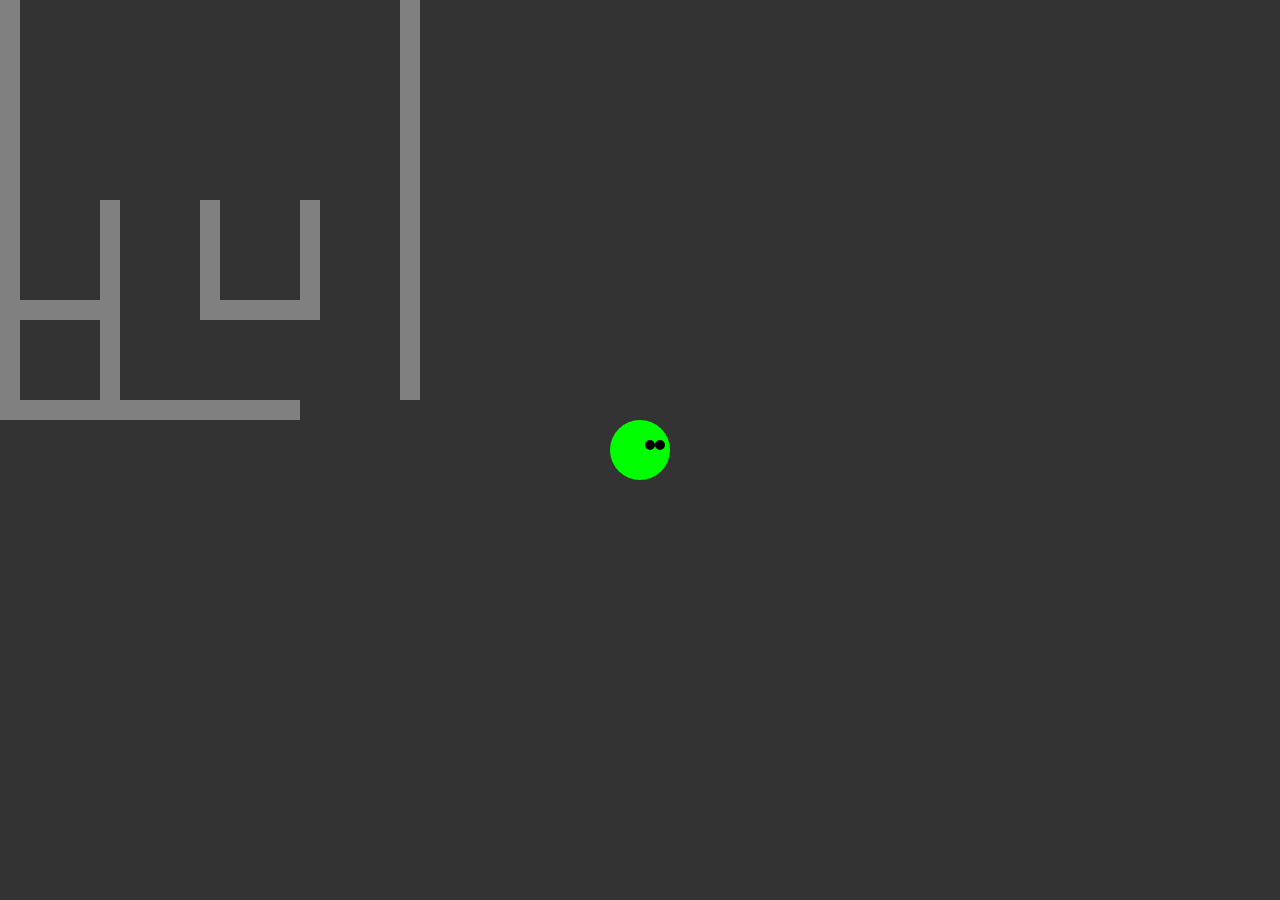
<file: 2d Shooting game/index.html>
<!DOCTYPE html>
<html lang="en">
<head>
    <meta charset="UTF-8">
    <meta name="viewport" content="width=device-width, initial-scale=1.0">
    <title>2D Shooting Game</title>
    <style>
        body {
            margin: 0;
            overflow: hidden;
            background: #333;
        }
        canvas {
            display: block;
        }
    </style>
</head>
<body>
    <canvas id="gameCanvas"></canvas>
    <script>
        const canvas = document.getElementById("gameCanvas");
        const ctx = canvas.getContext("2d");

        // Set canvas size
        canvas.width = window.innerWidth;
        canvas.height = window.innerHeight;

        const player = {
            x: canvas.width / 2,
            y: canvas.height / 2,
            radius: 30,
            color: "lime",
            faceColor: "black",
            speed: 5
        };

        const environment = {
            xOffset: 0,
            yOffset: 0
        };

        const walls = [
    // Outer walls (larger house)
    { x: -400, y: -400, width: 800, height: 20 },  // Top wall
    { x: -400, y: 400, width: 700, height: 20 },   // Bottom wall
    { x: -400, y: -100, width: 20, height: 800 },  // Left wall
    { x: 400, y: -400, width: 20, height: 800 },   // Right wall


    // Room 1 (Living Room)
    { x: -200, y: -400, width: 20, height: 200 },  // Left wall of living room
    { x: 0, y: -400, width: 20, height: 100 },   // Right wall of living room
    { x: -200, y: -200, width: 220, height: 20 },  // Top wall of living room
    { x: -200, y: -200, width: 20, height: 20 },   // Door to the Living Room from the entrance (left side)
    
    // Room 2 (Bedroom 1)
    { x: -200, y: -200, width: 20, height: 100 },  // Left wall of bedroom 1
    { x: 0, y: -200, width: 20, height: 200 },   // Right wall of bedroom 1
    { x: -200, y: 0, width: 220, height: 20 },  // Top wall of bedroom 1
    { x: 0, y: -200, width: 20, height: 20 },   // Door from Living Room to Bedroom 1

    // Room 3 (Bedroom 2)
    { x: 0, y: -400, width: 20, height: 200 },  // Left wall of bedroom 2
    { x: 200, y: -400, width: 20, height: 100 },   // Right wall of bedroom 2
    { x: 0, y: -200, width: 220, height: 20 },  // Top wall of bedroom 2
    { x: 0, y: -200, width: 20, height: 20 },  // Door to Bedroom 2 from Living Room

    // Room 4 (Kitchen)
    { x: -200, y: 0, width: 20, height: 200 },  // Left wall of kitchen
    { x: 0, y: 0, width: 20, height: 200 },   // Right wall of kitchen
    { x: -200, y: 200, width: 220, height: 20 },  // Top wall of kitchen
    { x: 0, y: 0, width: 20, height: 20 },   // Door from Bedroom 2 to Kitchen

    // Room 5 (Bathroom)
    { x: 0, y: 200, width: 20, height: 100 },  // Left wall of bathroom
    { x: 100, y: 200, width: 20, height: 100 },   // Right wall of bathroom
    { x: 0, y: 300, width: 120, height: 20 },  // Top wall of bathroom
    { x: 0, y: 200, width: 20, height: 20 },   // Door from Kitchen to Bathroom

    // Room 6 (Dining Room)
    { x: 200, y: 200, width: 20, height: 100 },  // Left wall of dining room
    { x: 300, y: 200, width: 20, height: 100 },   // Right wall of dining room
    { x: 200, y: 300, width: 120, height: 20 },  // Top wall of dining room
    { x: 200, y: 200, width: 20, height: 20 },   // Door from Bathroom to Dining Room

    // Room 7 (Storage Room)
    { x: 0, y: 300, width: 20, height: 100 },  // Left wall of storage room
    { x: 100, y: 300, width: 20, height: 100 },   // Right wall of storage room
    { x: 0, y: 400, width: 120, height: 20 },   // Top wall of storage room
    { x: 100, y: 300, width: 20, height: 20 }   // Door from Dining Room to Storage Room
];




        let mouseAngle = 0;

        // Movement keys
        const keys = {
            ArrowUp: false,
            ArrowDown: false,
            ArrowLeft: false,
            ArrowRight: false
        };

        // Handle key presses
        window.addEventListener("keydown", (e) => {
            if (keys.hasOwnProperty(e.key)) keys[e.key] = true;
        });

        window.addEventListener("keyup", (e) => {
            if (keys.hasOwnProperty(e.key)) keys[e.key] = false;
        });

        // Track mouse movement
        window.addEventListener("mousemove", (e) => {
            const dx = e.clientX - player.x;
            const dy = e.clientY - player.y;
            mouseAngle = Math.atan2(dy, dx);
        });

        function drawPlayer() {
            // Draw the player's body
            ctx.fillStyle = player.color;
            ctx.beginPath();
            ctx.arc(player.x, player.y, player.radius, 0, Math.PI * 2);
            ctx.fill();
            ctx.closePath();

            // Draw the face
            const eyeOffsetX = Math.cos(mouseAngle) * player.radius * 0.5;
            const eyeOffsetY = Math.sin(mouseAngle) * player.radius * 0.5;

            ctx.fillStyle = player.faceColor;
            ctx.beginPath();
            ctx.arc(player.x + eyeOffsetX - 5, player.y + eyeOffsetY - 5, 5, 0, Math.PI * 2); // Left eye
            ctx.arc(player.x + eyeOffsetX + 5, player.y + eyeOffsetY - 5, 5, 0, Math.PI * 2); // Right eye
            ctx.fill();
            ctx.closePath();
        }

        function drawWalls() {
            ctx.fillStyle = "gray";
            walls.forEach((wall) => {
                ctx.fillRect(wall.x + environment.xOffset, wall.y + environment.yOffset, wall.width, wall.height);
            });
        }

        function checkCollision() {
            for (let wall of walls) {
                const wallLeft = wall.x + environment.xOffset;
                const wallRight = wallLeft + wall.width;
                const wallTop = wall.y + environment.yOffset;
                const wallBottom = wallTop + wall.height;

                const playerLeft = player.x - player.radius;
                const playerRight = player.x + player.radius;
                const playerTop = player.y - player.radius;
                const playerBottom = player.y + player.radius;

                if (
                    playerRight > wallLeft &&
                    playerLeft < wallRight &&
                    playerBottom > wallTop &&
                    playerTop < wallBottom
                ) {
                    return true; // Collision detected
                }
            }
            return false;
        }

        function updateEnvironment() {
            const prevXOffset = environment.xOffset;
            const prevYOffset = environment.yOffset;

            if (keys.ArrowUp) environment.yOffset += player.speed;
            if (keys.ArrowDown) environment.yOffset -= player.speed;
            if (keys.ArrowLeft) environment.xOffset += player.speed;
            if (keys.ArrowRight) environment.xOffset -= player.speed;

            if (checkCollision()) {
                environment.xOffset = prevXOffset;
                environment.yOffset = prevYOffset;
            }
        }

        function gameLoop() {
            ctx.clearRect(0, 0, canvas.width, canvas.height);

            // Update environment
            updateEnvironment();

            // Draw environment
            drawWalls();

            // Draw player
            drawPlayer();

            requestAnimationFrame(gameLoop);
        }

        // Start the game loop
        gameLoop();
    </script>
</body>
</html>
</file>
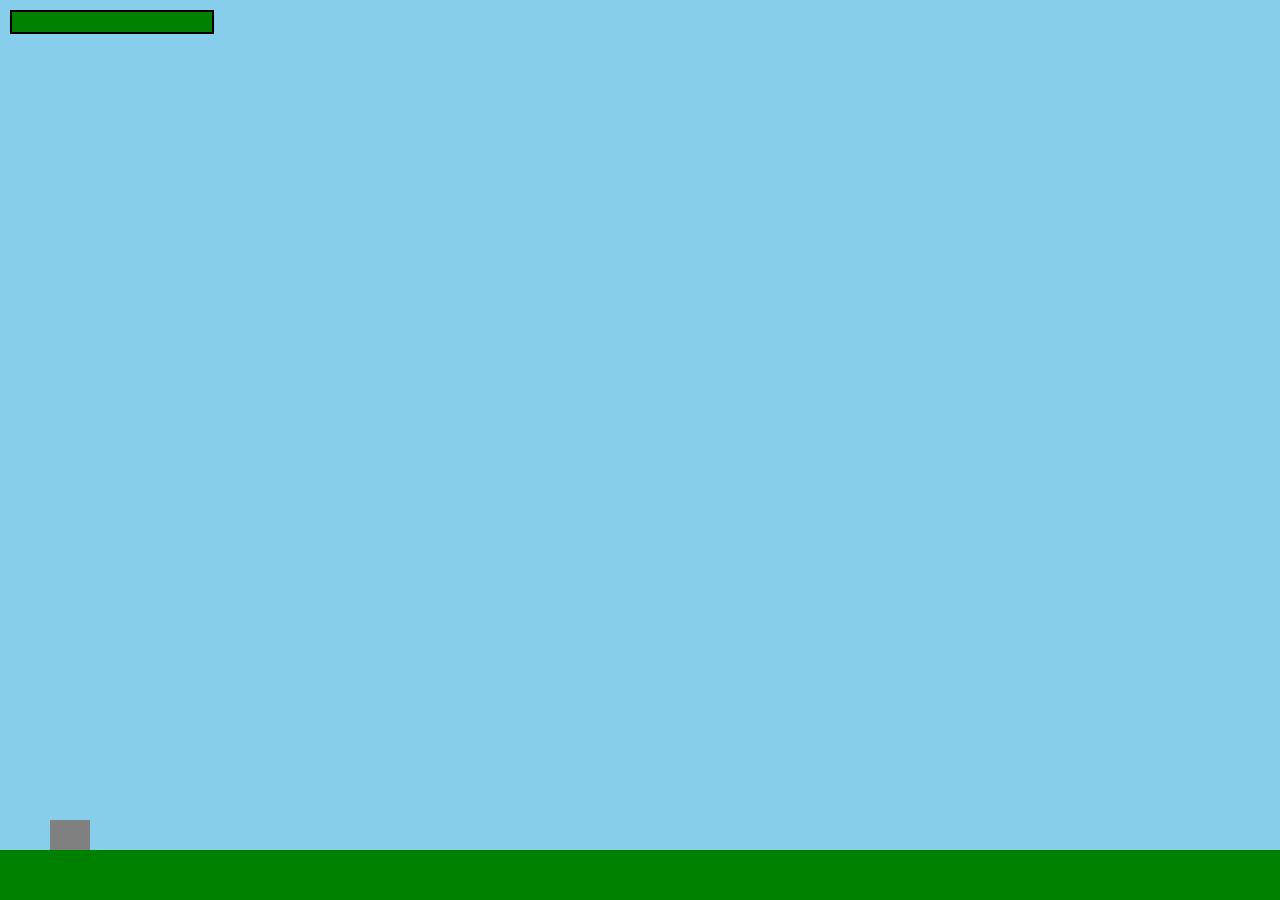
<file: cannon game/index.html>
<!DOCTYPE html>
<html lang="en">
<head>
  <meta charset="UTF-8">
  <meta name="viewport" content="width=device-width, initial-scale=1.0">
  <title>Cannon Defense Game</title>
  <style>
    body {
      margin: 0;
      overflow: hidden;
      font-family: Arial, sans-serif;
      background-color: #87CEEB; /* Sky blue */
    }
    canvas {
      display: block;
    }
    #health-bar {
      position: absolute;
      top: 10px;
      left: 10px;
      width: 200px;
      height: 20px;
      background-color: red;
      border: 2px solid black;
    }
    #health {
      width: 100%;
      height: 100%;
      background-color: green;
    }
  </style>
</head>
<body>
  <div id="health-bar">
    <div id="health"></div>
  </div>
  <canvas id="gameCanvas"></canvas>

  <script>
    const canvas = document.getElementById('gameCanvas');
    const ctx = canvas.getContext('2d');

    // Set canvas dimensions
    canvas.width = window.innerWidth;
    canvas.height = window.innerHeight;

    // Game variables
    const groundHeight = 50;
    let cannonHealth = 100;
    let gameOver = false;

    // Cannon properties
    const cannon = {
      x: 50,
      y: canvas.height - groundHeight - 30,
      width: 40,
      height: 30,
      color: 'gray',
      angle: 0, // Angle of the cannon
      projectiles: []
    };

    // Projectile properties
    const gravity = 0.2; // Gravity affecting projectiles

    // Enemy properties
    const enemies = [];
    const enemySpeed = 2;
    const spawnInterval = 1000; // Spawn an enemy every second

    // Mouse position
    let mouseX = 0;
    let mouseY = 0;

    // Spacebar state
    let spacePressed = false;

    // Health bar
    const healthBar = document.getElementById('health');
    const maxHealth = 100;

    // Event listeners for mouse movement
    canvas.addEventListener('mousemove', (e) => {
      mouseX = e.clientX;
      mouseY = e.clientY;

      // Calculate cannon angle based on mouse position
      const dx = mouseX - cannon.x;
      const dy = mouseY - cannon.y;
      cannon.angle = Math.atan2(dy, dx);
    });

    // Event listeners for shooting
    document.addEventListener('keydown', (e) => {
      if (e.code === 'Space') spacePressed = true;
    });

    document.addEventListener('keyup', (e) => {
      if (e.code === 'Space') spacePressed = false;
    });

    // Draw ground
    function drawGround() {
      ctx.fillStyle = 'green';
      ctx.fillRect(0, canvas.height - groundHeight, canvas.width, groundHeight);
    }

    // Draw cannon
    function drawCannon() {
      ctx.save();
      ctx.translate(cannon.x + cannon.width / 2, cannon.y + cannon.height / 2);
      ctx.rotate(cannon.angle);

      // Draw cannon body
      ctx.fillStyle = cannon.color;
      ctx.fillRect(-cannon.width / 2, -cannon.height / 2, cannon.width, cannon.height);

      ctx.restore();
    }

    // Draw projectiles
    function drawProjectiles() {
      cannon.projectiles.forEach((proj, index) => {
        ctx.fillStyle = 'black';
        ctx.beginPath();
        ctx.arc(proj.x, proj.y, 5, 0, Math.PI * 2);
        ctx.fill();

        // Update projectile position with gravity
        proj.x += proj.vx;
        proj.vy += gravity; // Apply gravity
        proj.y += proj.vy;

        // Remove projectile if it goes off-screen
        if (proj.y > canvas.height || proj.x > canvas.width || proj.x < 0) {
          cannon.projectiles.splice(index, 1);
        }
      });
    }

    // Spawn enemies
    function spawnEnemy() {
      const type = Math.random() < 0.5 ? 'tank' : 'plane'; // Randomly spawn tank or plane
      const enemy = {
        type,
        x: canvas.width,
        y: type === 'tank' ? canvas.height - groundHeight - 20 : 100,
        width: type === 'tank' ? 40 : 60,
        height: type === 'tank' ? 20 : 20,
        color: type === 'tank' ? 'brown' : 'blue',
        speed: enemySpeed
      };
      enemies.push(enemy);
    }

    // Draw enemies
    function drawEnemies() {
      enemies.forEach((enemy, index) => {
        ctx.fillStyle = enemy.color;
        ctx.fillRect(enemy.x, enemy.y, enemy.width, enemy.height);

        // Move enemy
        enemy.x -= enemy.speed;

        // Remove enemy if it goes off-screen
        if (enemy.x + enemy.width < 0) {
          enemies.splice(index, 1);
        }

        // Check collision with cannon
        if (
          enemy.x < cannon.x + cannon.width &&
          enemy.x + enemy.width > cannon.x &&
          enemy.y < cannon.y + cannon.height &&
          enemy.y + enemy.height > cannon.y
        ) {
          cannonHealth -= 10; // Reduce cannon health
          enemies.splice(index, 1); // Remove enemy
        }
      });
    }

    // Check projectile-enemy collisions
    function checkCollisions() {
      cannon.projectiles.forEach((proj, pIndex) => {
        enemies.forEach((enemy, eIndex) => {
          if (
            proj.x < enemy.x + enemy.width &&
            proj.x > enemy.x &&
            proj.y < enemy.y + enemy.height &&
            proj.y > enemy.y
          ) {
            // Remove projectile and enemy on collision
            cannon.projectiles.splice(pIndex, 1);
            enemies.splice(eIndex, 1);
          }
        });
      });
    }

    // Update health bar
    function updateHealthBar() {
      healthBar.style.width = `${(cannonHealth / maxHealth) * 100}%`;
    }

    // Game loop
    function gameLoop() {
      if (gameOver) return;

      // Clear canvas
      ctx.clearRect(0, 0, canvas.width, canvas.height);

      // Draw elements
      drawGround();
      drawCannon();
      drawProjectiles();
      drawEnemies();

      // Check collisions
      checkCollisions();

      // Shoot projectile if space is pressed
      if (spacePressed) {
        // Calculate distance between cannon and mouse
        const dx = mouseX - cannon.x;
        const dy = mouseY - cannon.y;
        const distance = Math.sqrt(dx * dx + dy * dy);

        // Normalize direction vector
        const angle = Math.atan2(dy, dx);
        const speedFactor = Math.min(distance / 100, 10); // Scale speed based on distance
        const baseSpeed = 5 + speedFactor; // Base speed + scaled speed

        // Adjust vertical velocity for upward shots
        const upwardPower = angle < 0 ? Math.abs(angle) * 5 : 1; // Increase upward power
        const vx = Math.cos(angle) * baseSpeed;
        const vy = Math.sin(angle) * baseSpeed * upwardPower;

        // Add new projectile
        cannon.projectiles.push({
          x: cannon.x + cannon.width / 2,
          y: cannon.y + cannon.height / 2,
          vx: vx,
          vy: vy
        });

        spacePressed = false; // Prevent multiple shots
      }

      // Update health bar
      updateHealthBar();

      // Check game over condition
      if (cannonHealth <= 0) {
        gameOver = true;
        alert('Game Over! You lost.');
        return;
      }

      // Request next frame
      requestAnimationFrame(gameLoop);
    }

    // Start spawning enemies
    setInterval(spawnEnemy, spawnInterval);

    // Start game loop
    gameLoop();
  </script>
</body>
</html>
</file>
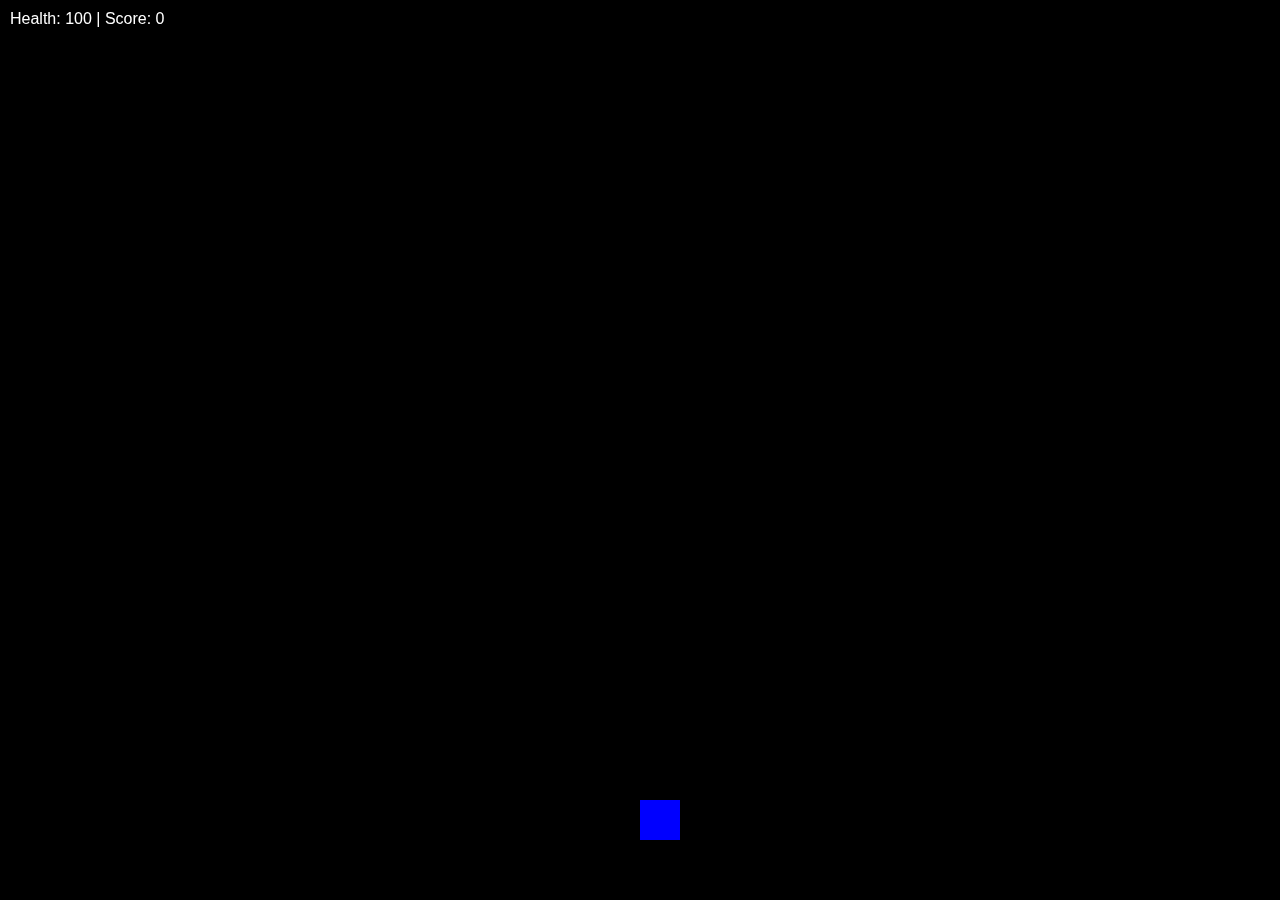
<file: shoorting game story/index.html>
<!DOCTYPE html>
<html lang="en">
<head>
  <meta charset="UTF-8">
  <meta name="viewport" content="width=device-width, initial-scale=1.0">
  <title>Shadowbound Uprising - Prototype</title>
  <style>
    body {
      margin: 0;
      overflow: hidden;
      background-color: #000;
      color: white;
      font-family: Arial, sans-serif;
    }
    canvas {
      display: block;
    }
    #info {
      position: absolute;
      top: 10px;
      left: 10px;
      z-index: 10;
    }
  </style>
</head>
<body>
  <div id="info">Health: <span id="health">100</span> | Score: <span id="score">0</span></div>
  <canvas id="gameCanvas"></canvas>

  <script>
    const canvas = document.getElementById('gameCanvas');
    const ctx = canvas.getContext('2d');

    // Set canvas dimensions
    canvas.width = window.innerWidth;
    canvas.height = window.innerHeight;

    // Player properties
    const player = {
      x: canvas.width / 2,
      y: canvas.height - 100,
      width: 40,
      height: 40,
      color: 'blue',
      speed: 5,
      health: 100,
      bullets: [],
    };

    // Enemy properties
    const enemies = [];
    const enemySpawnRate = 100; // Lower = more frequent spawns
    let spawnTimer = 0;

    // Score tracking
    let score = 0;

    // Keyboard controls
    const keys = {};

    // Event listeners for movement
    window.addEventListener('keydown', (e) => {
      keys[e.key] = true;
    });

    window.addEventListener('keyup', (e) => {
      keys[e.key] = false;
    });

    // Bullet class
    class Bullet {
      constructor(x, y) {
        this.x = x;
        this.y = y;
        this.width = 5;
        this.height = 10;
        this.speed = 7;
      }

      draw() {
        ctx.fillStyle = 'yellow';
        ctx.fillRect(this.x, this.y, this.width, this.height);
      }

      update() {
        this.y -= this.speed;
      }
    }

    // Enemy class
    class Enemy {
      constructor(x, y) {
        this.x = x;
        this.y = y;
        this.width = 40;
        this.height = 40;
        this.color = 'red';
        this.speed = 2;
      }

      draw() {
        ctx.fillStyle = this.color;
        ctx.fillRect(this.x, this.y, this.width, this.height);
      }

      update() {
        this.y += this.speed;
      }
    }

    // Draw player
    function drawPlayer() {
      ctx.fillStyle = player.color;
      ctx.fillRect(player.x, player.y, player.width, player.height);
    }

    // Handle player movement
    function movePlayer() {
      if (keys['ArrowLeft'] && player.x > 0) player.x -= player.speed;
      if (keys['ArrowRight'] && player.x < canvas.width - player.width) player.x += player.speed;
    }

    // Shoot bullets
    window.addEventListener('keydown', (e) => {
      if (e.code === 'Space') {
        const bullet = new Bullet(player.x + player.width / 2 - 2.5, player.y);
        player.bullets.push(bullet);
      }
    });

    // Update bullets
    function updateBullets() {
      for (let i = player.bullets.length - 1; i >= 0; i--) {
        const bullet = player.bullets[i];
        bullet.update();
        bullet.draw();

        // Remove bullets that go off-screen
        if (bullet.y < 0) {
          player.bullets.splice(i, 1);
        }
      }
    }

    // Spawn enemies
    function spawnEnemies() {
      spawnTimer++;
      if (spawnTimer % enemySpawnRate === 0) {
        const x = Math.random() * (canvas.width - 40);
        const enemy = new Enemy(x, 0);
        enemies.push(enemy);
      }
    }

    // Update enemies
    function updateEnemies() {
      for (let i = enemies.length - 1; i >= 0; i--) {
        const enemy = enemies[i];
        enemy.update();
        enemy.draw();

        // Check collision with player
        if (
          player.x < enemy.x + enemy.width &&
          player.x + player.width > enemy.x &&
          player.y < enemy.y + enemy.height &&
          player.y + player.height > enemy.y
        ) {
          player.health -= 10;
          enemies.splice(i, 1);
        }

        // Remove enemies that go off-screen
        if (enemy.y > canvas.height) {
          enemies.splice(i, 1);
        }
      }
    }

    // Check bullet-enemy collisions
    function checkCollisions() {
      for (let i = player.bullets.length - 1; i >= 0; i--) {
        const bullet = player.bullets[i];
        for (let j = enemies.length - 1; j >= 0; j--) {
          const enemy = enemies[j];
          if (
            bullet.x < enemy.x + enemy.width &&
            bullet.x + bullet.width > enemy.x &&
            bullet.y < enemy.y + enemy.height &&
            bullet.y + bullet.height > enemy.y
          ) {
            player.bullets.splice(i, 1);
            enemies.splice(j, 1);
            score += 10;
            break;
          }
        }
      }
    }

    // Game over condition
    function checkGameOver() {
      if (player.health <= 0) {
        cancelAnimationFrame(animationId);
        alert('Game Over! Your score: ' + score);
        location.reload(); // Restart the game
      }
    }

    // Main game loop
    function gameLoop() {
      ctx.clearRect(0, 0, canvas.width, canvas.height);

      drawPlayer();
      movePlayer();
      updateBullets();
      spawnEnemies();
      updateEnemies();
      checkCollisions();
      checkGameOver();

      // Update UI
      document.getElementById('health').textContent = player.health;
      document.getElementById('score').textContent = score;

      animationId = requestAnimationFrame(gameLoop);
    }

    let animationId = requestAnimationFrame(gameLoop);
  </script>
</body>
</html>
</file>
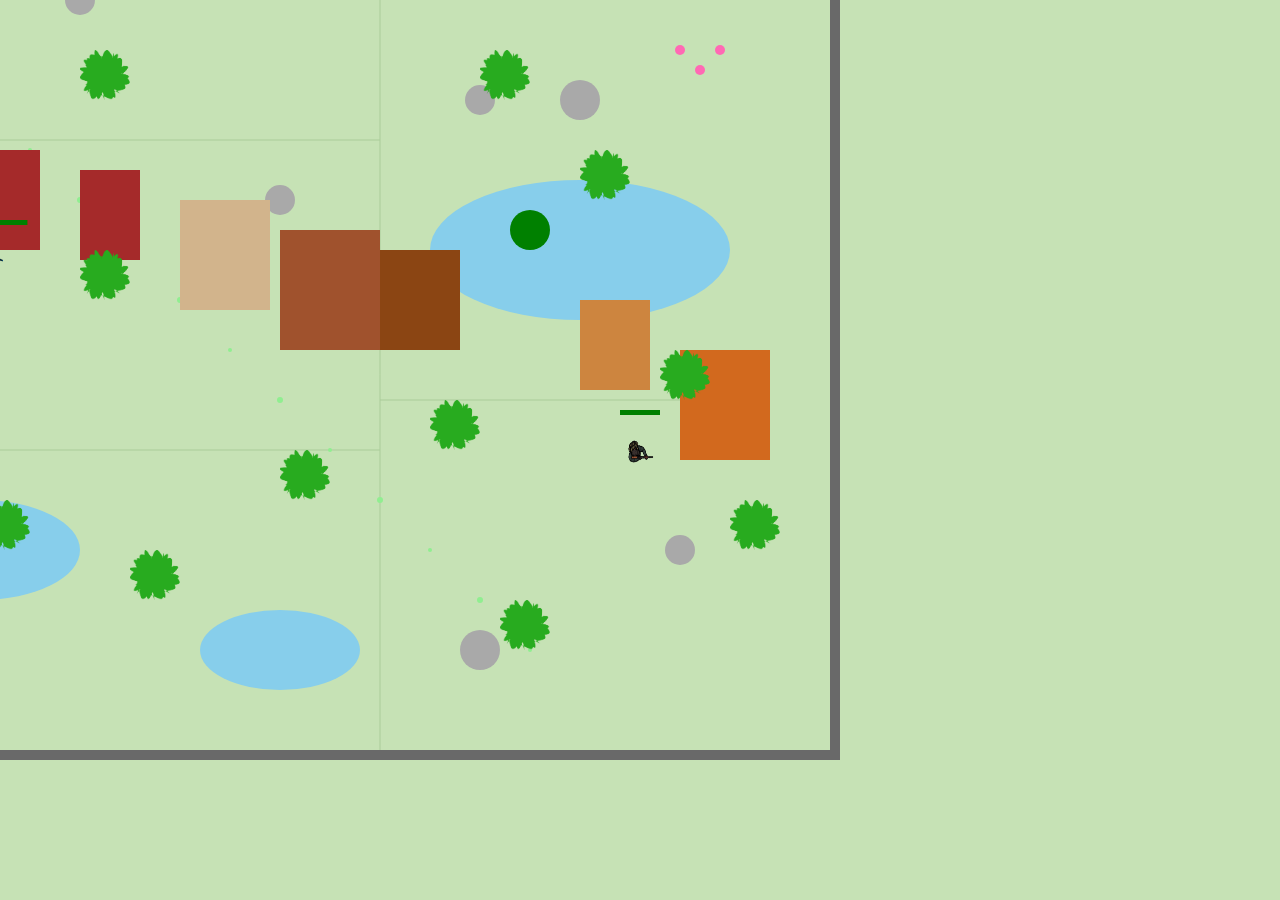
<file: trial 2 shooting game/index.html>
<!DOCTYPE html>
<html lang="en">
<head>
  <meta charset="UTF-8">
  <meta name="viewport" content="width=device-width, initial-scale=1.0">
  <title>Top-Down 2D Game</title>
  <style>
 
    body {
      margin: 0;
      overflow: hidden;
    }
    canvas {
      display: block;
    }
        /* Style for the div */
        #coordinates {
      position: absolute;
      padding: 10px;
      background-color: rgba(0, 0, 0, 0.7);
      color: white;
      font-family: Arial, sans-serif;
      font-size: 24px;
      border-radius: 5px;
      pointer-events: none; /* Prevents the div from interfering with mouse events */
      display: none; /* Initially hidden */
    }
  </style>
</head>
<body>
  <canvas id="gameCanvas"></canvas>
  <div id="coordinates"></div>

  <script src="maps.js"></script>
  <script>
    const canvas = document.getElementById('gameCanvas');
    const ctx = canvas.getContext('2d');

    // Set canvas size to fill the window
    canvas.width = window.innerWidth;
    canvas.height = window.innerHeight;

    // Player settings
    const player = {
      x: canvas.width / 2,
      y: canvas.height / 2,
      width: 30,
      height: 30,
      speed: 3,
      angle: 0,
      health: 100, // Player health
    };

    // Mouse position
    let mouseX = canvas.width / 2;
    let mouseY = canvas.height / 2;

    // Bullets array
    const bullets = [];

    var bulletSpeedPlayer = 20;
    var bulletSpeedVillain = 10;
    var bulletDelayVillain = 1000;

    // Villain settings
    const villains = [];
    const villainSpeed = 2.5;
    const villainHealth = 50;

    // Bombs array and cooldown tracking
    const bombs = [];
    let lastBombTime = 0; // Track the last time a bomb was planted
    let lastShotTime = 0; // Track the last time a bomb was planted

    // Walls array (parsed from SVG)
    let walls = [];

    // Key states for movement and shooting
    const keys = {};

    // Offset for the environment (background and walls)
    const offset = { x: -220, y: -50 };

    // Embedded SVG content
    const svgContent = village;

    // Parse the SVG content
    function parseSVG(svgText) {
    const parser = new DOMParser();
    const svgDoc = parser.parseFromString(svgText, 'image/svg+xml');
    const shapes = svgDoc.querySelectorAll('rect, circle, line, path, polygon, ellipse, image'); // Include <image>
    walls = []; // Reset walls array

    shapes.forEach((shape) => {
        const tagName = shape.tagName.toLowerCase(); // Get the type of shape
        let wallData = null;

        switch (tagName) {
            case 'rect':
                wallData = {
                    type: 'rect',
                    x: parseFloat(shape.getAttribute('x')),
                    y: parseFloat(shape.getAttribute('y')),
                    width: parseFloat(shape.getAttribute('width')),
                    height: parseFloat(shape.getAttribute('height')),
                    fill: shape.getAttribute('fill') || 'none',
                };
                break;

            case 'circle':
                wallData = {
                    type: 'circle',
                    cx: parseFloat(shape.getAttribute('cx')),
                    cy: parseFloat(shape.getAttribute('cy')),
                    r: parseFloat(shape.getAttribute('r')),
                    fill: shape.getAttribute('fill') || 'none',
                };
                break;

            case 'line':
                wallData = {
                    type: 'line',
                    x1: parseFloat(shape.getAttribute('x1')),
                    y1: parseFloat(shape.getAttribute('y1')),
                    x2: parseFloat(shape.getAttribute('x2')),
                    y2: parseFloat(shape.getAttribute('y2')),
                    stroke: shape.getAttribute('stroke') || 'none',
                };
                break;

            case 'path':
                wallData = {
                    type: 'path',
                    d: shape.getAttribute('d'), // Path data
                    fill: shape.getAttribute('fill') || 'none',
                    fillRule: shape.getAttribute('fill-rule') || 'nonzero', // Fill rule
                };
                break;

            case 'polygon':
                wallData = {
                    type: 'polygon',
                    points: shape.getAttribute('points').split(' ').map((point) => {
                        const [x, y] = point.split(',').map(parseFloat);
                        return { x, y };
                    }),
                    fill: shape.getAttribute('fill') || 'none',
                };
                break;

            case 'ellipse':
                wallData = {
                    type: 'ellipse',
                    cx: parseFloat(shape.getAttribute('cx')),
                    cy: parseFloat(shape.getAttribute('cy')),
                    rx: parseFloat(shape.getAttribute('rx')),
                    ry: parseFloat(shape.getAttribute('ry')),
                    fill: shape.getAttribute('fill') || 'none',
                };
                break;

            case 'image': // Handle <image> elements
                const img = new Image();
                const href = shape.getAttribute('href') || shape.getAttribute('xlink:href');
                img.src = href;
                wallData = {
                    type: 'image',
                    x: parseFloat(shape.getAttribute('x')),
                    y: parseFloat(shape.getAttribute('y')),
                    width: parseFloat(shape.getAttribute('width')),
                    height: parseFloat(shape.getAttribute('height')),
                    href: href,
                    image: img, // Store the preloaded image
                };
                img.onerror = () => {
                    console.warn(`Failed to load image: ${href}`);
                };
                break;

            default:
                console.warn(`Unsupported shape type: ${tagName}`);
                return; // Skip unsupported shapes
        }

        // Add the parsed shape data to the walls array
        if (wallData) walls.push(wallData);
    });

    console.log('Parsed walls:', walls);
} 
    // Event listeners for key presses
    window.addEventListener('keydown', (e) => {
      keys[e.key.toLowerCase()] = true;

      // Plant a bomb when 'shift' is pressed
      if (e.shiftKey) {
        const currentTime = Date.now();
        if (currentTime - lastBombTime >= 5000) { // 5-second cooldown
          bombs.push({
            x: player.x - offset.x,
            y: player.y - offset.y,
            plantedTime: currentTime, // Track when the bomb was planted
          });
          lastBombTime = currentTime; // Update the last bomb planting time
        }
      }

      // Shooting when spacebar is pressed
      if (e.code === 'Space') {
        const currentTime = Date.now();
        if (currentTime - lastShotTime >= 500) { // 5-second cooldown

          const angle = Math.atan2(mouseY - player.y, mouseX - player.x);
          bullets.push({
            x: player.x,
            y: player.y,
            dx: Math.cos(angle) * bulletSpeedPlayer,
            dy: Math.sin(angle) * bulletSpeedPlayer,
            width: 5,
            height: 5,
            isPlayerBullet: true,
          });
          lastShotTime = currentTime;
        }
      }
    });

    window.addEventListener('keyup', (e) => {
      keys[e.key.toLowerCase()] = false;
    });

    const coordinatesDiv = document.getElementById('coordinates');
    window.addEventListener('mousemove', (e) => {
      mouseX = e.clientX;
      mouseY = e.clientY;

      // Update the content of the div with mouse coordinates
      coordinatesDiv.textContent = `X: ${e.clientX + 220  - offset.x}, Y: ${e.clientY + 50 - offset.y}`;

      // Position the div to the right of the mouse
      coordinatesDiv.style.left = `${e.clientX + 20}px`; // 10px offset to the right
      coordinatesDiv.style.top = `${e.clientY }px`;

      // Show the div
      coordinatesDiv.style.display = 'none';
      
    });


    // Hide the div when the mouse leaves the window
    window.addEventListener('mouseout', () => {
      coordinatesDiv.style.display = 'none';
    });

    // Check if two rectangles collide
    function checkCollision(rect1, rect2) {
      return (
        rect1.x < rect2.x + rect2.width &&
        rect1.x + rect1.width > rect2.x &&
        rect1.y < rect2.y + rect2.height &&
        rect1.y + rect1.height > rect2.y
      );
    }
    

    // Add a villain
    function addVillain(x, y) {
      villains.push({
        x,
        y,
        width: 30,
        height: 30,
        health: villainHealth,
        lastShotTime: 0, // Track time of last shot
        dx: Math.random() < 0.5 ? -villainSpeed : villainSpeed, // Initial random horizontal direction
        dy: Math.random() < 0.5 ? -villainSpeed : villainSpeed, // Initial random vertical direction
      });
    }

    // Draw health bar
    function drawHealthBar(x, y, health, maxHealth) {
      ctx.fillStyle = 'red';
      ctx.fillRect(x - 20, y - 20, 40, 5); // Background bar
      ctx.fillStyle = 'green';
      ctx.fillRect(x - 20, y - 20, (health / maxHealth) * 40, 5); // Health bar

    }

    // Update function
    function update() {
      // Temporary offsets for collision detection
      let tempOffsetX = offset.x;
      let tempOffsetY = offset.y;

      // Collision detection for horizontal movement (A/D keys)
      if (keys['a'] || keys['d']) {
        if (keys['a']) tempOffsetX += player.speed;
        if (keys['d']) tempOffsetX -= player.speed;

        const playerRect = {
          x: player.x - player.width / 2,
          y: player.y - player.height / 2,
          width: player.width,
          height: player.height,
        };

        let horizontalCollisionDetected = false;
        walls.forEach((wall) => {
          const wallRect = {
            x: wall.x + tempOffsetX,
            y: wall.y + offset.y,
            width: wall.width,
            height: wall.height,
          };
          if (checkCollision(playerRect, wallRect)) {
            horizontalCollisionDetected = true;
          }
        });

        if ( !horizontalCollisionDetected) { //TEMP
          offset.x = tempOffsetX;
        } else {
          tempOffsetX = offset.x; // Reset horizontal offset to prevent diagonal sliding
        }

        bullets.forEach((bullet, index) => {
        if(!(horizontalCollisionDetected)){ //TEMP
        

            if (keys['a']) {
              bullet.x += player.speed;
            }
            if (keys['d']) {
              bullet.x -= player.speed;
            }
          }       
        });

      }

      // Collision detection for vertical movement (W/S keys)
      if (keys['w'] || keys['s']) {
        if (keys['w']) tempOffsetY += player.speed;
        if (keys['s']) tempOffsetY -= player.speed;

        const playerRect = {
          x: player.x - player.width / 2,
          y: player.y - player.height / 2,
          width: player.width,
          height: player.height,
        };

        let verticalCollisionDetected = false;
        walls.forEach((wall) => {
          const wallRect = {
            x: wall.x + offset.x,
            y: wall.y + tempOffsetY,
            width: wall.width,
            height: wall.height,
          };
          if (checkCollision(playerRect, wallRect)) {
            verticalCollisionDetected = true;
          }
        });

        if (!verticalCollisionDetected) { //TEMP
          offset.y = tempOffsetY;
        } else {
          tempOffsetY = offset.y; // Reset vertical offset to prevent diagonal sliding
        }

        bullets.forEach((bullet, index) => {
        if(!(verticalCollisionDetected)){ //TEMP
            if (keys['w']) {
              bullet.y += player.speed;
            }
            if (keys['s']) {
              bullet.y -= player.speed;
            }
          }       
        });


      }
        // Calculate the angle between the player and the mouse

      // Update bombs
      const currentTime = Date.now();
      bombs.forEach((bomb, index) => {
        if (currentTime - bomb.plantedTime >= 3000) { // 3 seconds to explode
          // Explode the bomb
          const explosionRange = 200;

          // Damage player if in range
          const distanceToPlayer = Math.hypot(      
            player.x - (bomb.x + offset.x),
            player.y - (bomb.y + offset.y)
        );
          if (distanceToPlayer <= explosionRange) {
            player.health = Math.max(0, player.health - (10 + 200/(distanceToPlayer/5))); // Reduce player health by half
          }

          // Damage villains if in range
          villains.forEach((villain, vIndex) => {
            const distanceToVillain = Math.hypot(villain.x - bomb.x, villain.y - bomb.y);
            if (distanceToVillain <= explosionRange) {
              villain.health = Math.max(0, villain.health - (10 + 200/(distanceToVillain/5))); // Reduce villain health by half
              if (villain.health <= 0) {
                villains.splice(vIndex, 1); // Remove dead villain
              }
            }
          });

          // Remove the bomb after explosion
          bombs.splice(index, 1);
        }
      });

      // Update bullets
      bullets.forEach((bullet, index) => {
        bullet.x += bullet.dx;
        bullet.y += bullet.dy;

        // Check collision with walls
        walls.forEach((wall) => {
          const wallX = wall.x + offset.x;
          const wallY = wall.y + offset.y;
          if (
            bullet.x < wallX + wall.width &&
            bullet.x + bullet.width > wallX &&
            bullet.y < wallY + wall.height &&
            bullet.y + bullet.height > wallY
          ) {
            bullets.splice(index, 1); // Remove bullet on collision
          }
        });

        // Check collision with villains
        villains.forEach((villain, vIndex) => {
          const villainRect = {
            x: villain.x + offset.x,
            y: villain.y + offset.y,
            width: villain.width,
            height: villain.height,
          };
          if (
            bullet.isPlayerBullet &&
            bullet.x < villainRect.x + villainRect.width &&
            bullet.x + bullet.width > villainRect.x &&
            bullet.y < villainRect.y + villainRect.height &&
            bullet.y + bullet.height > villainRect.y
          ) {
            villain.health -= 10; // Damage villain
            bullets.splice(index, 1); // Remove bullet
            if (villain.health <= 0) {
              villains.splice(vIndex, 1); // Remove dead villain
            }
          }
        });

        // Remove bullets that go off-screen
        if (
          bullet.x < 0 ||
          bullet.x > canvas.width ||
          bullet.y < 0 ||
          bullet.y > canvas.height
        ) {
          bullets.splice(index, 1);
        }
      });

      // Update villains
      villains.forEach((villain) => {
        // Randomly choose a direction if no direction is set
        if (!villain.direction) {
          const directions = ['up', 'down', 'left', 'right'];
          villain.direction = directions[Math.floor(Math.random() * directions.length)];
        }

        // Track the time since the villain last hit a wall
        const currentTime = Date.now();
        if (!villain.lastWallHitTime) {
          villain.lastWallHitTime = currentTime;
          villain.lastDirectionChangeTime = currentTime; // Set the initial direction change time
        }

        // Calculate the new position based on the current direction
        let newX = villain.x;
        let newY = villain.y;
        switch (villain.direction) {
          case 'up':
            newY -= villainSpeed;
            break;
          case 'down':
            newY += villainSpeed;
            break;
          case 'left':
            newX -= villainSpeed;
            break;
          case 'right':
            newX += villainSpeed;
            break;
        }

        // Create the villain's bounding box at the new position
        const newVillainRect = {
          x: newX + offset.x,
          y: newY + offset.y,
          width: villain.width,
          height: villain.height,
        };

        // Check for collisions with walls
        let collisionDetected = false;
        walls.forEach((wall) => {
          const wallRect = {
            x: wall.x + offset.x,
            y: wall.y + offset.y,
            width: wall.width,
            height: wall.height,
          };
          if (checkCollision(newVillainRect, wallRect)) {
            collisionDetected = true;
          }
        });

        // If no collision, move the villain
        if (!collisionDetected) {
          villain.x = newX;
          villain.y = newY;

          // If no collision for 1 second, change direction every 500ms
          if (currentTime - villain.lastWallHitTime > 1000) {
            if (currentTime - villain.lastDirectionChangeTime > 500) {
              // Change direction to a perpendicular one
              const perpendicularDirections = {
                up: ['left', 'right'],
                down: ['left', 'right'],
                left: ['up', 'down'],
                right: ['up', 'down'],
              };
              // Get the perpendicular directions based on the current direction
              const possibleDirections = perpendicularDirections[villain.direction];
              villain.direction = possibleDirections[Math.floor(Math.random() * possibleDirections.length)];
              villain.lastDirectionChangeTime = currentTime;
            }
          }
        } else {
          // If a collision is detected, update last hit time
          villain.lastWallHitTime = currentTime;

          // Choose a new random direction when a collision occurs
          const directions = ['up', 'down', 'left', 'right'];
          villain.direction = directions[Math.floor(Math.random() * directions.length)];
        }

        // Shoot at player every 0.5 seconds
        if (currentTime - villain.lastShotTime > bulletDelayVillain) {
          // Adjust both player and villain positions by the offset
          const adjustedPlayerX = player.x;
          const adjustedPlayerY = player.y;
          const adjustedVillainX = villain.x + offset.x;
          const adjustedVillainY = villain.y + offset.y;

          // Calculate the direction from the villain to the player
          const dx = adjustedPlayerX - adjustedVillainX;
          const dy = adjustedPlayerY - adjustedVillainY;
          const distance = Math.hypot(dx, dy); // Distance between villain and player

          // Avoid division by zero
          if (distance > 0) {
            // Normalize the direction vector
            const directionX = dx / distance;
            const directionY = dy / distance;

            // Create a bullet heading towards the player
            bullets.push({
              x: adjustedVillainX,
              y: adjustedVillainY,
              dx: directionX * bulletSpeedVillain, // Bullet speed in the x-direction
              dy: directionY * bulletSpeedVillain, // Bullet speed in the y-direction
              width: 5,
              height: 5,
              isPlayerBullet: false,
            });
           // console.log("dx:", dx, "dy:", dy, "directionX:", directionX, "directionY:", directionY);


            // Update the last shot time
            villain.lastShotTime = currentTime;
          }
        }
      });

      // Check if player is hit by villain bullets
      bullets.forEach((bullet, index) => {
        if (!bullet.isPlayerBullet) {
          const playerRect = {
            x: player.x - player.width / 2,
            y: player.y - player.height / 2,
            width: player.width,
            height: player.height,
          };
          if (
            bullet.x < playerRect.x + playerRect.width &&
            bullet.x + bullet.width > playerRect.x &&
            bullet.y < playerRect.y + playerRect.height &&
            bullet.y + bullet.height > playerRect.y
          ) {
            player.health -= 10; // Damage player
            bullets.splice(index, 1); // Remove bullet
          }

        }
      });





        // Calculate the angle between the player and the mouse
        player.angle = Math.atan2(mouseY - player.y, mouseX - player.x);

        // Calculate the angle for each villain to point toward the player
        villains.forEach((villain) => {
          const adjustedPlayerX = player.x;
          const adjustedPlayerY = player.y;
          const adjustedVillainX = villain.x + offset.x;
          const adjustedVillainY = villain.y + offset.y;
          villain.angle = Math.atan2(adjustedPlayerY - adjustedVillainY, adjustedPlayerX - adjustedVillainX);
        });
    }

    // Draw function
    const playerImage = new Image();
playerImage.src = 'player.png'; // Path to your player image

const villainImage= new Image();
villainImage.src = 'villain.png'; // Path to your player image

    function draw() {
  // Draw grass background
  const grassGradient = ctx.createLinearGradient(0, 0, canvas.width, canvas.height);

  if(svgContent == village){
    grassGradient.addColorStop(0, '#c6e2b5'); // Light green

  } else if(svgContent == city){
    grassGradient.addColorStop(0, '#999'); // Light green

  }else{
    grassGradient.addColorStop(0, '#999'); // Light green

  }
  ctx.fillStyle = grassGradient;
  ctx.fillRect(0, 0, canvas.width, canvas.height);
  var scale = 1;
  // Draw walls with offset
// Draw walls with offset and scaling
walls.forEach((wall) => {
    ctx.fillStyle = wall.fill || 'none';
    ctx.strokeStyle = wall.stroke || 'none';
    ctx.lineWidth = (wall.strokeWidth || 1) * scale; // Scale stroke width

    switch (wall.type) {
        case 'rect':
            ctx.fillRect(
                (wall.x + offset.x) * scale, 
                (wall.y + offset.y) * scale, 
                wall.width * scale, 
                wall.height * scale
            );
            break;

        case 'circle':
            ctx.beginPath();
            ctx.arc(
                (wall.cx + offset.x) * scale, 
                (wall.cy + offset.y) * scale, 
                wall.r * scale, 
                0, 
                Math.PI * 2
            );
            ctx.fill();
            break;

        case 'line':
            ctx.beginPath();
            ctx.moveTo(
                (wall.x1 + offset.x) * scale, 
                (wall.y1 + offset.y) * scale
            );
            ctx.lineTo(
                (wall.x2 + offset.x) * scale, 
                (wall.y2 + offset.y) * scale
            );
            ctx.stroke();
            break;

            case 'path':
            ctx.beginPath();
            const path = new Path2D(wall.d); // Create a Path2D object from the path data
            ctx.save(); // Save current context state

            // Apply translation for offset and scaling
            ctx.translate(offset.x, offset.y ); // Move the origin by the scaled offset
            ctx.scale(scale, scale); // Apply scale transformation

            // Draw the path
            ctx.fill(path); // Fill the path

            ctx.restore(); // Restore context state
            break;

        case 'polygon':
            ctx.beginPath();
            ctx.moveTo(
                (wall.points[0].x + offset.x) * scale, 
                (wall.points[0].y + offset.y) * scale
            );
            wall.points.slice(1).forEach((point) => {
                ctx.lineTo(
                    (point.x + offset.x) * scale, 
                    (point.y + offset.y) * scale
                );
            });
            ctx.closePath();
            ctx.fill();
            ctx.stroke();
            break;

        case 'ellipse':
            ctx.beginPath();
            ctx.ellipse(
                (wall.cx + offset.x) * scale, 
                (wall.cy + offset.y) * scale, 
                wall.rx * scale, 
                wall.ry * scale, 
                0, 
                0, 
                Math.PI * 2
            );
            ctx.fill();
            break;

        case 'image': // Render preloaded images
            if (wall.image.complete) {
                ctx.save();
                ctx.drawImage(
                    wall.image,
                    (wall.x + offset.x) * scale, 
                    (wall.y + offset.y) * scale, 
                    wall.width * scale, 
                    wall.height * scale
                );
                ctx.restore();
            } else {
                console.warn(`Image not yet loaded: ${wall.href}`);
            }
            break;

        default:
            console.warn(`Unsupported shape type: ${wall.type}`);
    }
});
  // Draw bombs
  ctx.fillStyle = 'orange';

bombs.forEach((bomb) => {
  // Draw the first arc (fully opaque)
  ctx.beginPath();
  ctx.arc(bomb.x + offset.x, bomb.y + offset.y, 10, 0, Math.PI * 2); // Small bomb circle
  ctx.fill();

  // Save the current canvas state
  ctx.save();

  // Set global alpha for transparency (10% opacity)
  ctx.globalAlpha = 0.1;

  // Draw the second arc (larger circle with 10% opacity)
  ctx.beginPath();
  ctx.arc(bomb.x + offset.x, bomb.y + offset.y, 200, 0, Math.PI * 2); // Larger transparent circle
  ctx.fill();

  // Restore the canvas state to reset global alpha
  ctx.restore();
});

  // Draw bullets
  ctx.fillStyle = 'brown';
  bullets.forEach((bullet) => {
    ctx.fillRect(bullet.x, bullet.y, bullet.width, bullet.height);
  });

  // Draw player (rotated toward mouse)
  ctx.save();
  ctx.translate(player.x, player.y);
  ctx.rotate(player.angle);
  if (playerImage.complete) {
    ctx.drawImage(
      playerImage,
      -player.width / 2, // Center the image horizontally
      -player.height / 2, // Center the image vertically
      player.width, // Width of the player image
      player.height // Height of the player image
    );
  } else {
    console.warn('Player image not yet loaded.');
    // Fallback to a blue square if the image isn't loaded
    ctx.fillStyle = 'blue';
    ctx.fillRect(-player.width / 2, -player.height / 2, player.width, player.height);
  }
  ctx.restore();

  // Draw player health bar
  drawHealthBar(player.x, player.y - 20, player.health, 100);

  // Draw villains (rotated toward player)
  villains.forEach((villain) => {
    const villainX = villain.x + offset.x;
    const villainY = villain.y + offset.y;

    ctx.save();
    ctx.translate(villainX, villainY);
    ctx.rotate(villain.angle);
    if (villainImage.complete) {
      ctx.drawImage(
        villainImage,
        -villain.width / 2, // Center the image horizontally
        -villain.height / 2, // Center the image vertically
        villain.width, // Width of the villain image
        villain.height // Height of the villain image
      );
    } else {
      console.warn('Villain image not yet loaded.');
      // Fallback to a purple square if the image isn't loaded
      ctx.fillStyle = 'purple';
      ctx.fillRect(-villain.width / 2, -villain.height / 2, villain.width, villain.height);
    }
    ctx.restore();

    // Draw villain health bar
    drawHealthBar(villainX + villain.width / 2, villainY - 10, villain.health, villainHealth);
  });

  // Draw dashed gun pointing towards mouse
  ctx.strokeStyle = 'black';
  ctx.lineWidth = 2;
  ctx.setLineDash([5, 5]); // Dashed line pattern
  ctx.beginPath();
  ctx.moveTo(player.x, player.y);
  ctx.lineTo(mouseX, mouseY);
  ctx.stroke();
  ctx.setLineDash([]); // Reset to solid line for other drawings


}

// Game loop
    function gameLoop() {
      update();
      draw();
      requestAnimationFrame(gameLoop);
    }

    // Parse the embedded SVG content
    parseSVG(svgContent);

    // Start the game loop
    addVillain(100,300); // Add a villain
    addVillain(100,300); // Add a villain
    addVillain(100,300); // Add a villain
    addVillain(100,300); // Add a villain
    addVillain(100,300); // Add a villain
 


    gameLoop();
  </script>
</body>
</html>
</file>
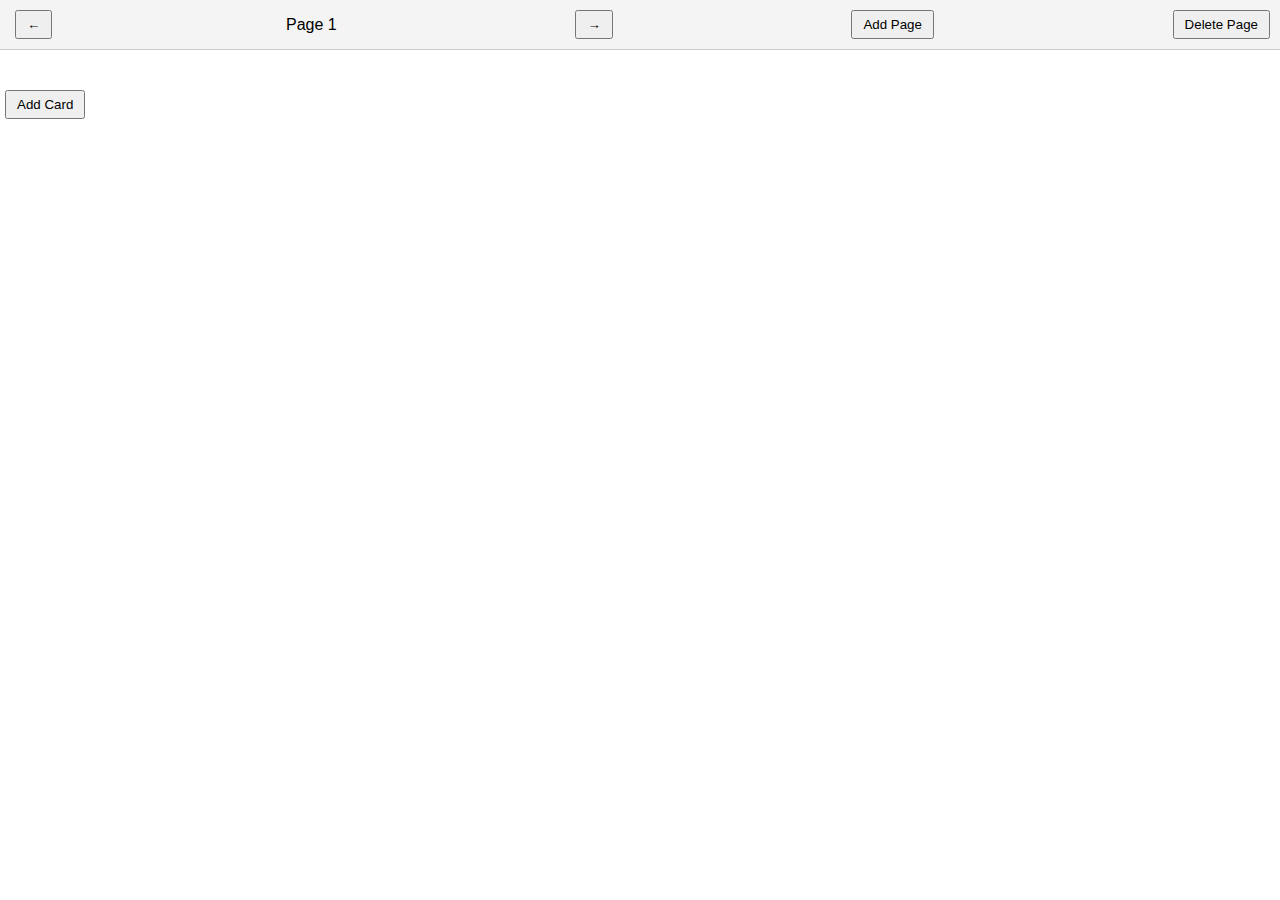
<file: trial html tree/index.html>
<!DOCTYPE html>
<html lang="en">
<head>
  <meta charset="UTF-8">
  <meta name="viewport" content="width=device-width, initial-scale=1.0">
  <title>Page Card Link App</title>
  <link rel="stylesheet" href="style.css">
</head>
<body>
  <div id="app">
    <header>
      <button id="prev-page">←</button>
      <span id="page-name">Page 1</span>
      <button id="next-page">→</button>
      <button id="add-page">Add Page</button>
      <button id="delete-page">Delete Page</button>
    </header>
    <main>
      <div id="cards-container"></div>
      <button id="add-card">Add Card</button>
    </main>
  </div>
  <script src="script.js"></script>
</body>
</html>
</file>
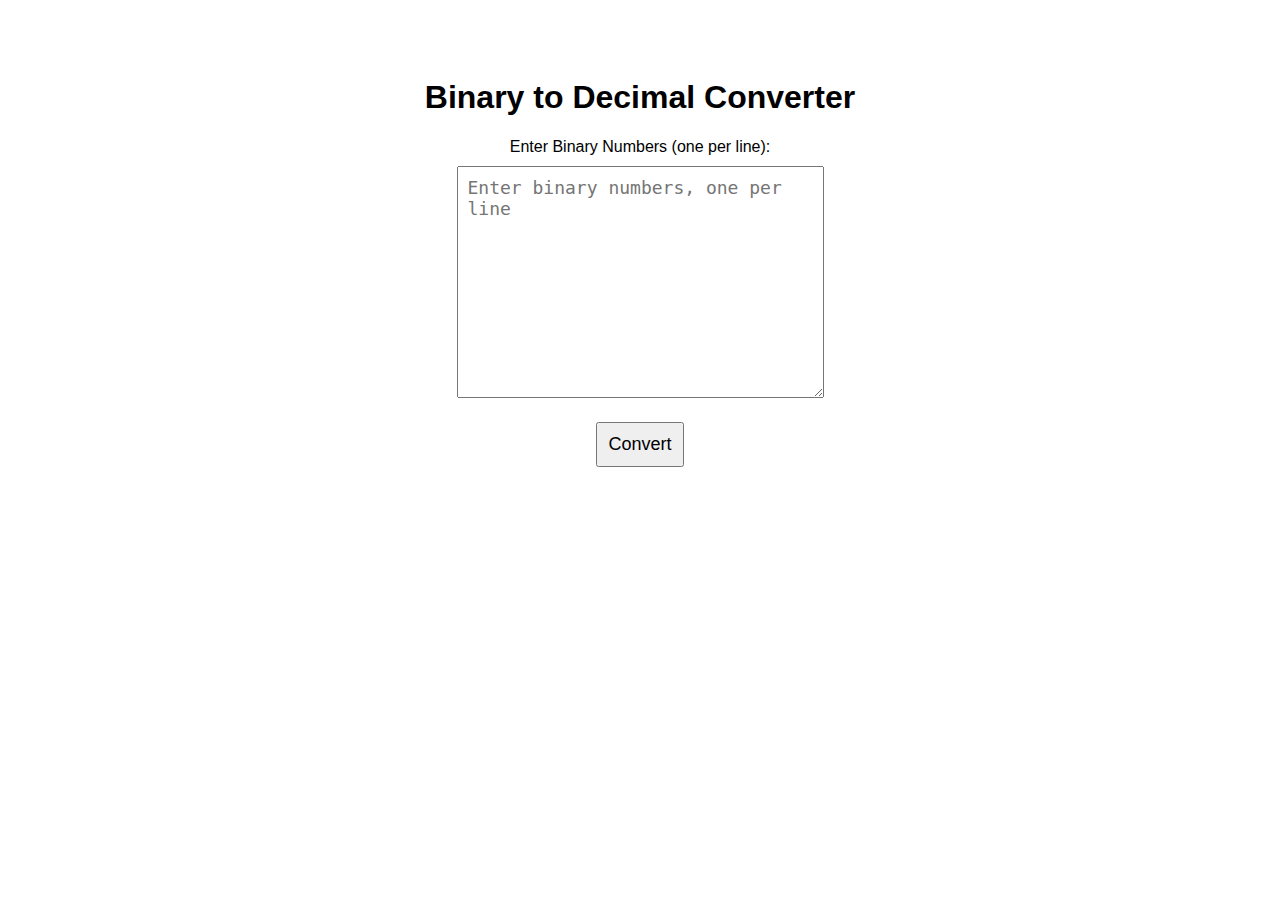
<file: Binary to Decimal/Binary to Decimal.html>
<!DOCTYPE html>
<html lang="en">
<head>
    <meta charset="UTF-8">
    <meta name="viewport" content="width=device-width, initial-scale=1.0">
    <title>Binary to Decimal Converter</title>
    <style>
        body {
            font-family: Arial, sans-serif;
            text-align: center;
            padding: 50px;
        }
        textarea, button {
            font-size: 18px;
            padding: 10px;
            margin: 10px;
        }
        #result {
            font-size: 20px;
            margin-top: 20px;
            font-weight: bold;
        }
    </style>
</head>
<body>
    <h1>Binary to Decimal Converter</h1>
    <label for="binaryInput">Enter Binary Numbers (one per line):</label><br>
    <textarea id="binaryInput" rows="10" cols="30" placeholder="Enter binary numbers, one per line"></textarea><br>
    <button onclick="convertToDecimal()">Convert</button>
    <div id="result"></div>

    <script>
        // Function to convert binary numbers to decimal
        function convertToDecimal() {
            var binaryInput = document.getElementById('binaryInput').value; // Get the input text
            var resultDiv = document.getElementById('result');
            
            // Split input into lines
            var binaryList = binaryInput.split('\n');
            var decimalList = [];
            
            // Process each line
            for (var i = 0; i < binaryList.length; i++) {
                var binary = binaryList[i].trim(); // Trim any extra spaces
                if (binary === '') continue; // Skip empty lines
                
                // Validate if the binary number contains only 0s and 1s
                if (/[^01]/.test(binary)) {
                    decimalList.push("Invalid input: " + binary);
                } else {
                    // Convert binary to decimal and add to result list
                    var decimal = parseInt(binary, 2);
                    decimalList.push(decimal);
                }
            }
            
            // Display the result as a list of decimal numbers
            resultDiv.innerHTML = "Decimal Equivalents:<br>" + decimalList.join('<br>');
        }
    </script>
</body>
</html>
</file>
<file: trial html tree/style.css>
body {
  font-family: Arial, sans-serif;
  margin: 0;
  padding: 0;
}

header {
  display: flex;
  align-items: center;
  justify-content: space-between;
  padding: 10px;
  background-color: #f4f4f4;
  border-bottom: 1px solid #ccc;
}

#cards-container {
  padding: 20px;
  display: flex;
  flex-wrap: wrap;
  gap: 20px;
}

.card {
  border: 1px solid #ccc;
  padding: 10px;
  width: 200px;
  border-radius: 5px;
  box-shadow: 0 2px 5px rgba(0, 0, 0, 0.1);
}

.card h3 {
  margin: 0 0 10px;
}

.links {
  list-style: none;
  padding: 0;
}

.links li {
  margin-bottom: 5px;
}

.links a {
  text-decoration: none;
  color: blue;
}

button {
  padding: 5px 10px;
  margin-left: 5px;
}
</file>
